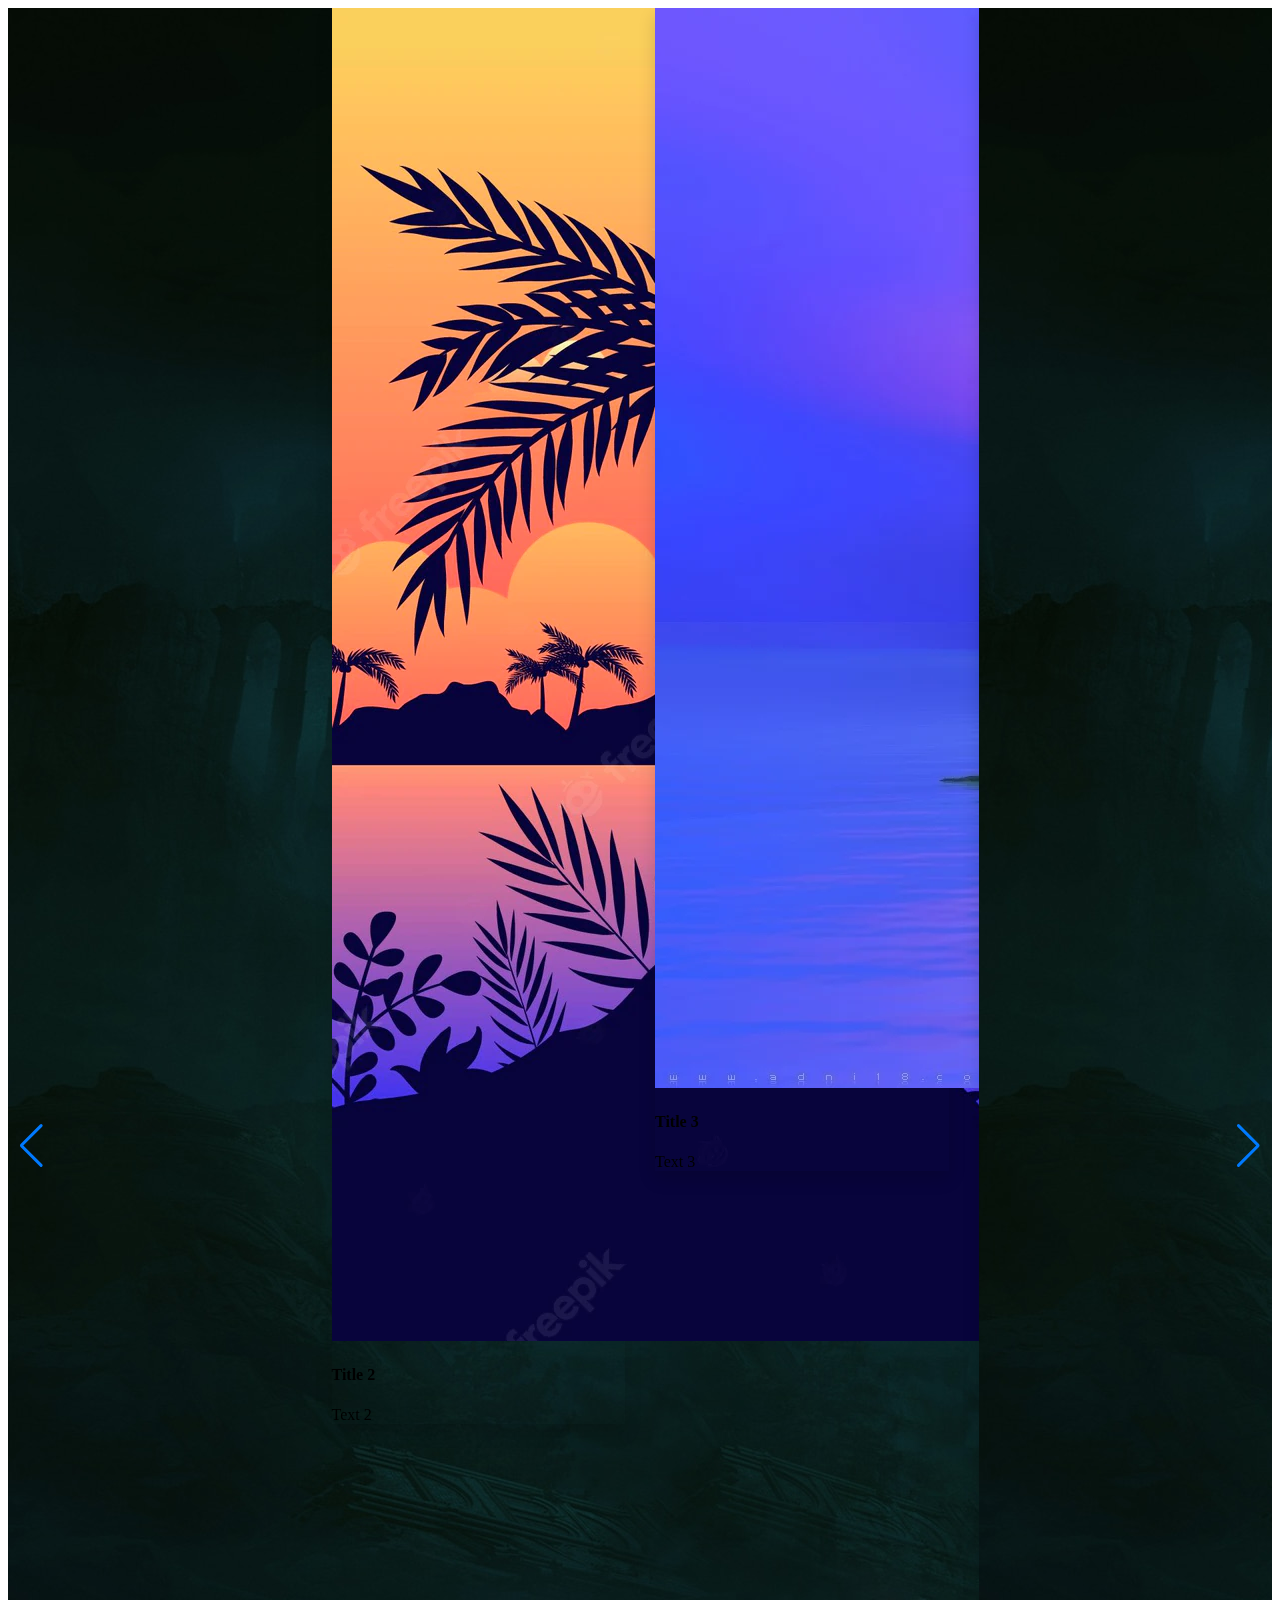
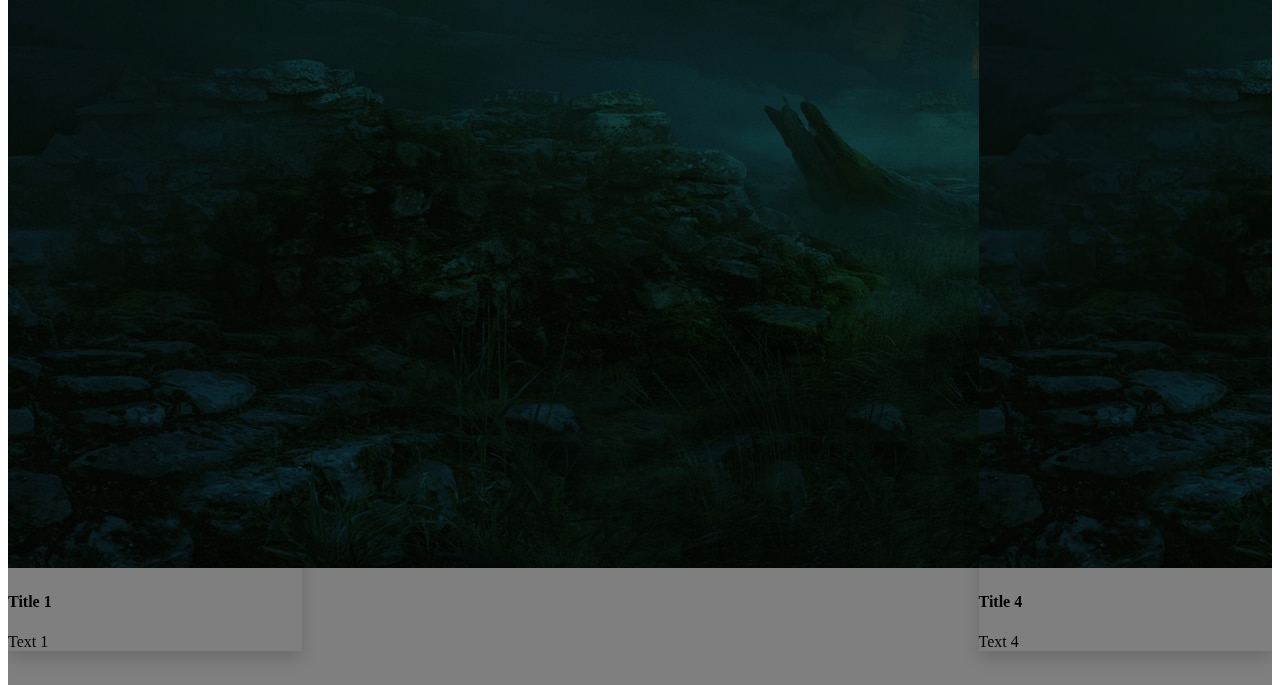
<file: html/scrollReveal.html>
<!DOCTYPE html>
<html lang="en">
  <head>
    <meta charset="UTF-8" />
    <meta http-equiv="X-UA-Compatible" content="IE=edge" />
    <meta name="viewport" content="width=device-width, initial-scale=1.0" />
    <title>Document</title>
    <link
      rel="stylesheet"
      href="https://cdn.jsdelivr.net/npm/bootstrap@4.6.2/dist/css/bootstrap.min.css"
      integrity="sha384-xOolHFLEh07PJGoPkLv1IbcEPTNtaed2xpHsD9ESMhqIYd0nLMwNLD69Npy4HI+N"
      crossorigin="anonymous"
    />
    <link
      rel="stylesheet"
      href="https://cdn.jsdelivr.net/npm/swiper/swiper-bundle.min.css"
    />
    <style>
      section {
        height: 100vh;
      }

      .opaque {
        opacity: 0;
      }

      .card-img {
        background-repeat: no-repeat;
        background-size: cover;
      }

      .background-tint {
        background-color: rgba(0, 0, 0, 0.5);
        background-blend-mode: multiply;
        background-repeat: no-repeat;
        background-size: cover;
      }

      .card {
        box-shadow: 0 0.5rem 1rem rgba(0, 0, 0, 0.15) !important;
      }

      .reveal-container .container {
        position: relative;
        transform: translateY(200px);
        opacity: 0;
        transition: all 2s ease;
      }

      .reveal-container .container.show {
        transform: translateY(0px);
        opacity: 1;
      }

      .h-30 {
        height: 33.3%;
      }

      .decor-div {
        top: 45%;
        left: 50%;
        transform: translate(-50%, -45%);
      }

      .swiper-pagination {
        position: static !important;
      }
      .zoomImage {
        -webkit-animation: zoomOut 2s linear forwards;
        animation: zoomOut 2s linear forwards;
      }

      @-webkit-keyframes zoomOut {
        0% {
          transform: scale(1.5);
          opacity: 1;
        }
        100% {
          transform: scale(100);
          opacity: 0;
        }
      }

      @keyframes zoomOut {
        0% {
          transform: scale(1.5);
          opacity: 1;
        }
        100% {
          transform: scale(100);
          opacity: 0;
        }
      }
    </style>
  </head>

  <body>
    <main>
      <section>
        <div
          class="d-flex background-tint slider-container justify-content-between align-items-end h-100"
        >
          <div class="w-100 mb-3 text-center">
            <!-- Swiper -->
            <div class="swiper mySwiper">
              <div class="swiper-wrapper">
                <div data-img="image1.jpg" class="swiper-slide">
                  <div class="card card-img">
                    <img
                      class="card-img-top"
                      src="../resources/img/image1.jpg"
                      alt=""
                    />
                    <div class="card-body">
                      <h4 class="card-title">Title 1</h4>
                      <p class="card-text">Text 1</p>
                    </div>
                  </div>
                </div>
                <div data-img="image2.webp" class="swiper-slide">
                  <div class="card card-img">
                    <img
                      class="card-img-top"
                      src="../resources/img/image2.webp"
                      alt=""
                    />
                    <div class="card-body">
                      <h4 class="card-title">Title 2</h4>
                      <p class="card-text">Text 2</p>
                    </div>
                  </div>
                </div>
                <div data-img="image3.webp" class="swiper-slide">
                  <div class="card card-img">
                    <img
                      class="card-img-top"
                      src="../resources/img/image3.webp"
                      alt=""
                    />
                    <div class="card-body">
                      <h4 class="card-title">Title 3</h4>
                      <p class="card-text">Text 3</p>
                    </div>
                  </div>
                </div>
                <div data-img="image1.jpg" class="swiper-slide">
                  <div class="card card-img">
                    <img
                      class="card-img-top"
                      src="../resources/img/image1.jpg"
                      alt=""
                    />
                    <div class="card-body">
                      <h4 class="card-title">Title 4</h4>
                      <p class="card-text">Text 4</p>
                    </div>
                  </div>
                </div>
                <div data-img="image2.webp" class="swiper-slide">
                  <div class="card card-img">
                    <img
                      class="card-img-top"
                      src="../resources/img/image2.webp"
                      alt=""
                    />
                    <div class="card-body">
                      <h4 class="card-title">Title 5</h4>
                      <p class="card-text">Text 5</p>
                    </div>
                  </div>
                </div>
                <div data-img="image3.webp" class="swiper-slide">
                  <div class="card card-img">
                    <img
                      class="card-img-top"
                      src="../resources/img/image3.webp"
                      alt=""
                    />
                    <div class="card-body">
                      <h4 class="card-title">Title 6</h4>
                      <p class="card-text">Text 6</p>
                    </div>
                  </div>
                </div>
              </div>
              <div class="swiper-button-next"></div>
              <div class="swiper-button-prev"></div>
              <br />
              <div class="swiper-pagination"></div>
            </div>
          </div>
        </div>
      </section>
      <section class="decor-container">
        <div
          class="bg-light d-flex position-relative justify-content-between align-items-start h-100"
        >
          <div class="container text-center h-100 py-5">
            <div class="bg-dark position-absolute decor-div h-auto p-5 my-3">
              <h4 class="text-white">Decor and Events</h4>
            </div>
            <div class="row d-none">
              <div class="col-4">
                <div class="col bg-dark p-5 h-50 my-3"></div>
                <div class="col bg-dark p-5 h-50 my-3"></div>
              </div>
              <div class="col-4">
                <div class="col bg-dark p-5 h-30 my-3"></div>

                <div class="col bg-dark p-5 h-30 my-3"></div>
              </div>
              <div class="col-4">
                <div class="col bg-dark p-5 h-50 my-3"></div>
                <div class="col bg-dark p-5 h-50 my-3"></div>
              </div>
            </div>
          </div>
        </div>
      </section>
    </main>
    <script
      src="https://cdn.jsdelivr.net/npm/jquery@3.5.1/dist/jquery.slim.min.js"
      integrity="sha384-DfXdz2htPH0lsSSs5nCTpuj/zy4C+OGpamoFVy38MVBnE+IbbVYUew+OrCXaRkfj"
      crossorigin="anonymous"
    ></script>
    <script
      src="https://cdn.jsdelivr.net/npm/bootstrap@4.6.2/dist/js/bootstrap.bundle.min.js"
      integrity="sha384-Fy6S3B9q64WdZWQUiU+q4/2Lc9npb8tCaSX9FK7E8HnRr0Jz8D6OP9dO5Vg3Q9ct"
      crossorigin="anonymous"
    ></script>
    <!-- Swiper JS -->
    <script src="https://cdn.jsdelivr.net/npm/swiper/swiper-bundle.min.js"></script>

    <!-- Initialize Swiper -->
    <script>
      var swiper = new Swiper(".mySwiper", {
        slidesPerView: 4,
        spaceBetween: 30,
        loop: true,
        rewind: true,
        navigation: {
          nextEl: ".swiper-button-next",
          prevEl: ".swiper-button-prev",
        },
        mousewheel: true,
        keyboard: true,
      });
    </script>
    <script>
      $(document).ready(function () {
        setSliderBackground();
      });

      $(document).scroll(function () {
        const block = $(".reveal-container");
        for (let i = 0; i < block.length; i++) {
          let blockHeight = window.innerHeight;
          let revealBlockTop = block[i].getBoundingClientRect().top;
          let revealPoint = 100;
          console.log(blockHeight, revealBlockTop, revealPoint);
          if (revealBlockTop < blockHeight - revealPoint) {
            $(block[i]).find(".container").addClass("show");
          } else {
            $(block[i]).find(".container").removeClass("show");
          }
        }
      });

      function setSliderBackground() {
        const activeCard = $(".swiper-slide-active");
        const image = activeCard.data("img");
        activeCard.addClass("opaque");
        $(".slider-container").css({
          "background-image": `url('../resources/img/${image}')`,
        });
      }
      $(".swiper-button-next, .swiper-button-prev").on("click", function () {
        if($('.swiper-slide').hasClass("opaque")){
          $('.swiper-slide').removeClass("opaque");
        }
        setSliderBackground();
      });
    </script>
  </body>
</html>
</file>
